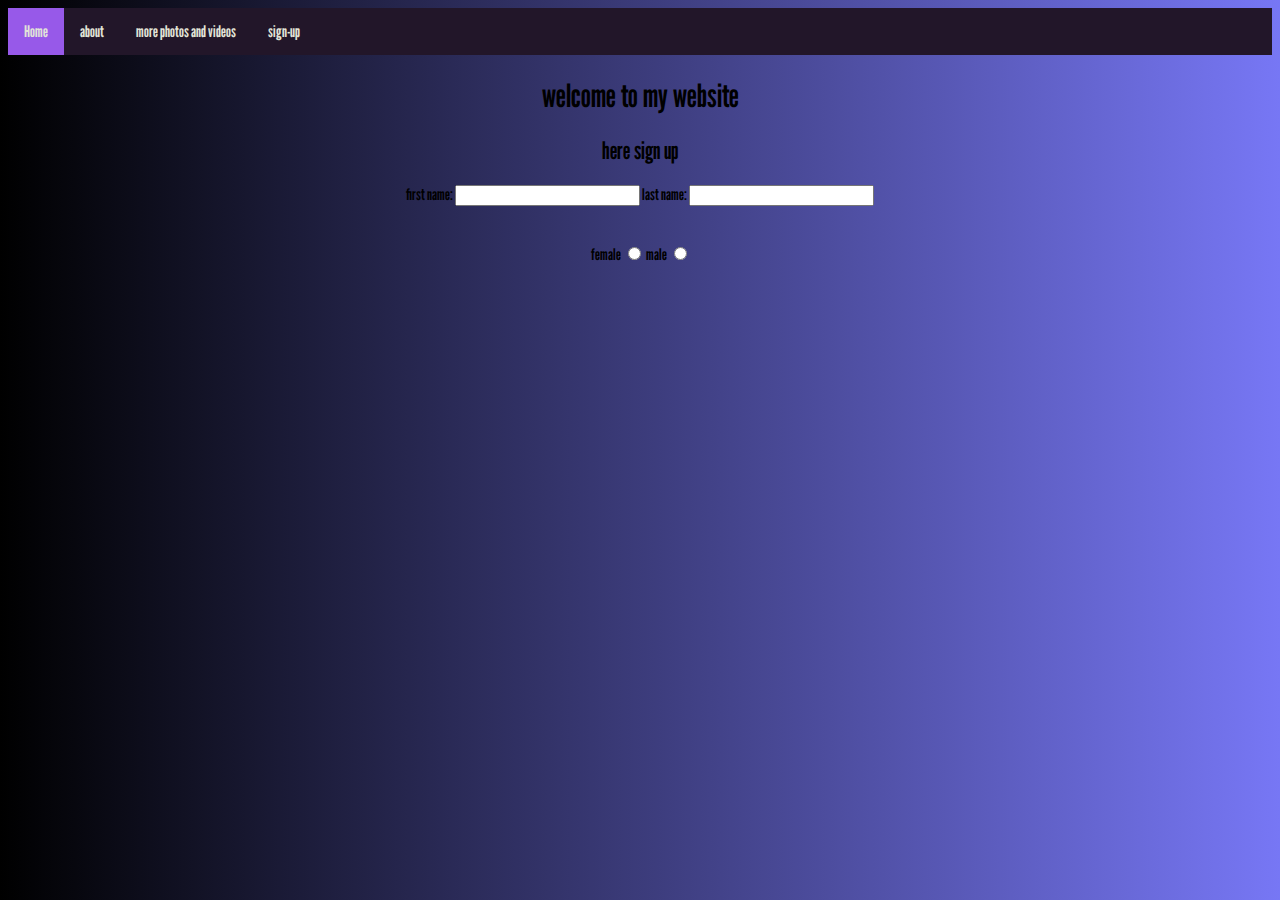
<file: signup.html>
<!DOCTYPE html>
<html lang="en">
<head>
    <link rel="preconnect" href="https://fonts.googleapis.com">
    <link rel="preconnect" href="https://fonts.gstatic.com" crossorigin>
    <link href="https://fonts.googleapis.com/css2?family=League+Gothic&display=swap" rel="stylesheet">
       

    <title>sign up</title>
    <link rel="stylesheet" href="style.css">
</head>
<body>

    <ul>
        <li><a class="active" href="index.html">Home</a></li>
        <li><a href="#news">about</a></li>
        <li><a href="#contact">more photos and videos</a></li>
        <li><a href="signup.html">sign-up</a></li>
      </ul>


<center>
     <h1> welcome to my website</h1>
      <h2> here sign up</h2>

      <div>
          <form>

<label for="fname">first name:</label>
<input type="text">

<label for="fname">last name:</label>
<input type="password">
<br>
<br>
<br>
<label for="fname">female</label>
<input type="radio">

<label for="fname">male</label>
<input type="radio">


</form>
      </div>


</center>
     
</body>
</html>
</file>
<file: style.css>
body {
    background-image:linear-gradient(to left,rgb(119, 119, 245),black);
    font-family: 'League Gothic', sans-serif;

}
p{
    color: rgb(255, 255, 255);
}



ul {
  list-style-type: none;
  margin: 0;
  padding: 0;
  overflow: hidden;
  background-color: rgb(34, 22, 41);
}

li {
  float: left;
}

li a {
  display: block;
  color: rgb(226, 228, 216);
  text-align: center;
  padding: 14px 16px;
  text-decoration: none;
}

li a:hover:not(.active) {
  background-color: rgb(255, 255, 255);
}

.active {
  background-color: #9759e9;
}


#mybox {
    width: 400px;
    height: 400px;
background-color:blueviolet
}
</file>
